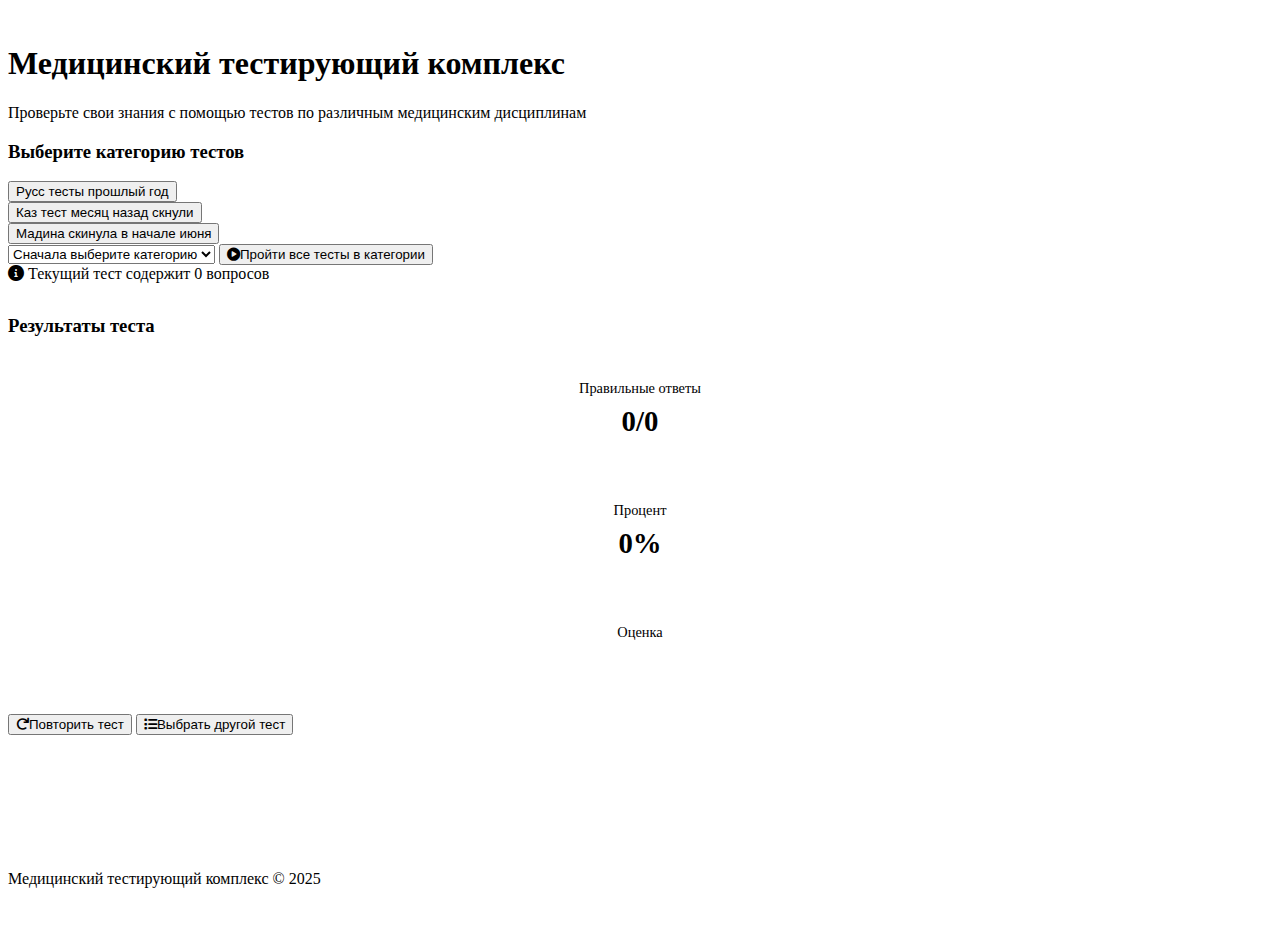
<file: static/single-page-version.html>
<!DOCTYPE html>
<html lang="ru">
<head>
  <meta charset="UTF-8">
  <meta name="viewport" content="width=device-width, initial-scale=1.0">
  <title>Медицинский тестирующий комплекс</title>
  
  <!-- Bootstrap CSS -->
  <link href="https://cdn.replit.com/agent/bootstrap-agent-dark-theme.min.css" rel="stylesheet">
  
  <!-- Font Awesome -->
  <link rel="stylesheet" href="https://cdnjs.cloudflare.com/ajax/libs/font-awesome/6.0.0/css/all.min.css">
  
  <style>
    /* Custom styles */
    body {
      padding-top: 1rem;
      min-height: 100vh;
      display: flex;
      flex-direction: column;
    }
    
    .content {
      flex: 1;
    }
    
    footer {
      padding: 20px 0;
      margin-top: 40px;
      border-top: 1px solid var(--bs-border-color);
    }
    
    .test-container {
      margin-top: 2rem;
    }
    
    .question-box {
      padding: 1.5rem;
      border-radius: 8px;
      box-shadow: 0 0.125rem 0.25rem rgba(0, 0, 0, 0.075);
      margin-bottom: 2rem;
    }
    
    .question-text {
      font-size: 1.2rem;
      margin-bottom: 1.5rem;
    }
    
    .form-check {
      margin-bottom: 0.75rem;
    }
    
    .navigation-buttons {
      margin-top: 2rem;
    }
    
    .question-number {
      font-size: 1.1rem;
      margin-bottom: 10px;
    }
    
    .selected-answer {
      background-color: var(--bs-primary-bg-subtle);
    }
    
    .correct-answer {
      background-color: var(--bs-success-bg-subtle) !important;
      border-left: 3px solid var(--bs-success);
    }
    
    .incorrect-answer {
      background-color: var(--bs-danger-bg-subtle) !important;
      border-left: 3px solid var(--bs-danger);
    }
    
    .result-box {
      padding: 1.5rem;
      border-radius: 8px;
      margin-bottom: 1rem;
      text-align: center;
      background-color: var(--bs-dark-bg-subtle);
    }
    
    .result-label {
      font-size: 0.9rem;
      margin-bottom: 0.5rem;
      color: var(--bs-secondary);
    }
    
    .result-value {
      font-size: 1.8rem;
      font-weight: bold;
    }
    
    .loader {
      display: inline-block;
      width: 50px;
      height: 50px;
      border: 3px solid rgba(255, 255, 255, .3);
      border-radius: 50%;
      border-top-color: var(--bs-primary);
      animation: spin 1s ease-in-out infinite;
    }
    
    @keyframes spin {
      to { transform: rotate(360deg); }
    }
    
    @media (max-width: 768px) {
      .navigation-buttons button {
        width: 100%;
        margin-bottom: 0.5rem;
      }
    }
  </style>
</head>
<body>
  <div class="container content">
    <div class="row mb-4">
      <div class="col">
        <h1 class="display-5">Медицинский тестирующий комплекс</h1>
        <p class="lead">Проверьте свои знания с помощью тестов по различным медицинским дисциплинам</p>
      </div>
    </div>
    
    <!-- Категории тестов -->
    <div id="category-container" class="mb-4"></div>
    
    <!-- Селектор тестов -->
    <div id="test-selector-container" class="row mb-4 d-none">
      <div class="col-md-8">
        <div class="input-group">
          <select id="test-selector" class="form-select" aria-label="Выбор теста">
            <option value="">Сначала выберите категорию</option>
          </select>
          <button id="run-all-tests-btn" class="btn btn-primary">
            <i class="fas fa-play-circle me-2"></i>Пройти все тесты в категории
          </button>
        </div>
      </div>
    </div>
    
    <!-- Информация о тесте -->
    <div id="test-info" class="alert alert-primary d-none">
      <i class="fas fa-info-circle me-2"></i>
      Текущий тест содержит <span id="question-count">0</span> вопросов
    </div>
    
    <!-- Контейнер теста -->
    <div id="test-container" class="test-container"></div>
    
    <!-- Результаты теста -->
    <div id="results-container" class="results-container d-none">
      <h3 class="text-center mb-4">Результаты теста</h3>
      
      <div class="result-summary mb-4">
        <div class="row text-center">
          <div class="col-md-4">
            <div class="result-box">
              <div class="result-label">Правильные ответы</div>
              <div class="result-value" id="score-fraction">0/0</div>
            </div>
          </div>
          <div class="col-md-4">
            <div class="result-box">
              <div class="result-label">Процент</div>
              <div class="result-value" id="score-percentage">0%</div>
            </div>
          </div>
          <div class="col-md-4">
            <div class="result-box">
              <div class="result-label">Оценка</div>
              <div class="result-value">
                <div class="progress" style="height: 25px;">
                  <div id="score-progress" class="progress-bar" role="progressbar" style="width: 0%"></div>
                </div>
              </div>
            </div>
          </div>
        </div>
      </div>
      
      <div class="d-flex justify-content-center gap-3 mb-4">
        <button id="retry-btn" class="btn btn-primary">
          <i class="fas fa-redo me-2"></i>Повторить тест
        </button>
        <button id="new-test-btn" class="btn btn-outline-primary">
          <i class="fas fa-list me-2"></i>Выбрать другой тест
        </button>
      </div>
    </div>
    
    <!-- Неправильные ответы -->
    <div id="incorrect-answers-container" class="incorrect-answers-container d-none"></div>
  </div>
  
  <footer>
    <div class="container">
      <div class="row">
        <div class="col text-center">
          <p class="mb-0">Медицинский тестирующий комплекс © 2025</p>
        </div>
      </div>
    </div>
  </footer>
  
  <script>
    // Global variables
    let currentQuestions = [];
    let currentTestName = '';
    let currentQuestionIndex = 0;
    let userAnswers = [];
    let incorrectQuestions = [];
    let currentCategory = null;
    
    // Переменные для категории тестов
    let allCategoryTests = [];
    let currentTestIndex = 0;
    
    // Document ready
    document.addEventListener('DOMContentLoaded', function() {
      console.log('Document ready, initializing application');
      init();
      
      // Event listeners for retry and choose new test buttons
      document.getElementById('retry-btn').addEventListener('click', function() {
        // Повторить текущий тест
        resetTest();
        document.getElementById('results-container').classList.add('d-none');
        document.getElementById('incorrect-answers-container').classList.add('d-none');
      });
      
      document.getElementById('new-test-btn').addEventListener('click', function() {
        // Сбросить переменные и вернуться к выбору тестов
        allCategoryTests = [];
        currentTestIndex = 0;
        
        document.getElementById('results-container').classList.add('d-none');
        document.getElementById('incorrect-answers-container').classList.add('d-none');
        document.getElementById('test-container').innerHTML = '';
        document.getElementById('test-info').classList.add('d-none');
        document.getElementById('test-selector').value = '';
      });
    });
    
    // Отдельный глобальный обработчик клавиатуры
    window.onkeydown = function(e) {
      // Проверяем, что вопросы загружены и тест активен
      if (currentQuestions.length === 0) {
        return; // Игнорируем нажатия клавиш, если вопросы не загружены
      }
      
      // Проверяем, что результаты не отображаются (тест в процессе)
      const resultsContainer = document.getElementById('results-container');
      if (!resultsContainer || !resultsContainer.classList.contains('d-none')) {
        return;
      }
      
      // Проверка, что контейнер теста не пустой и есть текущий вопрос
      const currentQuestion = document.querySelector('.current-question');
      if (!currentQuestion) {
        return; // Игнорируем нажатия клавиш, если нет текущего вопроса
      }
      
      // Number keys 1-5
      if (e.key >= '1' && e.key <= '5') {
        const optionIndex = parseInt(e.key) - 1;
        const currentOptions = document.querySelectorAll('.current-question .form-check-input');
        
        if (currentOptions.length > optionIndex) {
          const selectedInput = currentOptions[optionIndex];
          
          // If the input is already disabled (answer already shown)
          if (selectedInput.disabled) {
            // If pressing the same key as before, go to next question
            if (userAnswers[currentQuestionIndex] === optionIndex) {
              goToNextQuestion();
            }
            return;
          }
          
          // Select the option
          selectedInput.checked = true;
          userAnswers[currentQuestionIndex] = optionIndex;
          
          // Show the correct answer immediately
          highlightCorrectAnswer();
        }
      }
      
      // Right arrow key to go to next question
      if (e.key === 'ArrowRight') {
        goToNextQuestion();
      }
      
      // Left arrow key to go to previous question
      if (e.key === 'ArrowLeft') {
        goToPreviousQuestion();
      }
      
      // Enter key to confirm the selected answer
      if (e.key === 'Enter') {
        const checkedOption = document.querySelector('.current-question .form-check-input:checked');
        if (checkedOption && !checkedOption.disabled) {
          // Only highlight if not already highlighted
          highlightCorrectAnswer();
        }
      }
    };
    
    // Initialize application
    async function init() {
      try {
        // Предопределенные категории тестов для автономной версии
        const categories = {
          'main': 'Русс тесты прошлый год',
          'additional': 'Каз тест месяц назад скнули',
          'uploaded': 'Мадина скинула в начале июня'
        };
        
        // Create category elements
        const categoryContainer = document.getElementById('category-container');
        categoryContainer.innerHTML = '<h3 class="mb-3">Выберите категорию тестов</h3>';
        
        // Create buttons for each category
        const categoryButtonsRow = document.createElement('div');
        categoryButtonsRow.className = 'row mb-4';
        
        for (const [categoryId, categoryName] of Object.entries(categories)) {
          const col = document.createElement('div');
          col.className = 'col-md-4 mb-3';
          
          const button = document.createElement('button');
          button.className = 'btn btn-primary btn-lg w-100 h-100 d-flex align-items-center justify-content-center';
          button.setAttribute('data-category', categoryId);
          button.innerHTML = `<span>${categoryName}</span>`;
          
          button.addEventListener('click', function() {
            // Mark this button as active and deactivate others
            document.querySelectorAll('#category-container button').forEach(btn => {
              btn.classList.remove('active');
            });
            this.classList.add('active');
            
            // Store selected category
            currentCategory = categoryId;
            
            // Load tests for this category
            loadTestsForCategory(categoryId);
          });
          
          col.appendChild(button);
          categoryButtonsRow.appendChild(col);
        }
        
        categoryContainer.appendChild(categoryButtonsRow);
        
        // Setup test selector
        const selector = document.getElementById('test-selector');
        selector.innerHTML = '<option value="">Сначала выберите категорию</option>';
        
        // Handle test selection
        selector.onchange = async () => {
          if (!selector.value) return;
          
          // Get the selected category
          if (!currentCategory) {
            alert('Пожалуйста, выберите категорию тестов');
            selector.value = '';
            return;
          }
          
          currentTestName = selector.options[selector.selectedIndex].textContent;
          
          // Show loading message
          document.getElementById('test-container').innerHTML = `
            <div class="text-center py-5">
              <span class="loader"></span>
              <p class="mt-3">Загрузка содержимого теста...</p>
            </div>
          `;
          
          try {
            // В автономной версии загружаем тестовый контент в зависимости от выбранного теста
            let content = '';
            
            if (selector.value === 'Тест 1 (5 вопросов)') {
              content = 
              '?При какой болезни дегенерация нервных клеток чаще локализуется в черной субстанции?\n+болезнь Паркинсона\n-энцефалит\n-склероз\n-менингит\n-абсцесс\n' +
              '?Дофаминергическое лечение болезни Паркинсона включает:\n-амантадин\n+L-дофа+бенсеразид\n-агонисты дофаминовых рецепторов\n-бромокриптин\n-все ответы верны\n' +
              '?Выраженность клинических проявлений при болезни Паркинсона зависит от:\n-тяжести заболевания\n-длительности заболевания\n-возраста больного\n-сопутствующих заболеваний\n+степени дегенерации дофаминергических нейронов\n' +
              '?Для синдрома паркинсонизма характерно все, кроме:\n-гипомимии\n-брадикинезии\n-ригидности мышц\n+атаксии\n-тремора покоя\n' +
              '?Наиболее частой причиной развития паркинсонизма является:\n-сосудистые заболевания головного мозга\n-эпилепсия\n+болезнь Паркинсона\n-прием нейролептиков\n-нейроинфекции\n';
            } else if (selector.value === 'Тест 2 (10 вопросов)') {
              content = 
              '?Что такое аутосомно-доминантное наследование?\n+атаксия Фридрейха\n-мышечная дистрофия Дюшенна\n-атаксия-телеангиэктазия\n-наследственная моторно-сенсорная невропатия Шарко-Мари-Тута 1-го типа\n-наследственная моторно-сенсорная невропатия Шарко-Мари-Тута 2-го типа\n' +
              '?Мышечная дистрофия Дюшенна и Беккера обусловлена дефектом белка:\n-титина\n-десмина\n+дистрофина\n-дисферлина\n-ламинина\n' +
              '?Какие изменения на МРТ головного мозга наблюдаются при болезни Альцгеймера?\n-инфаркты\n-геморрагии\n+атрофия\n-зоны глиоза\n-лейкоареоз\n' +
              '?Патогенез старческой деменции в основном связан с\n-накоплением амилоида\n-дефицитом нейромедиаторов\n-нарушением кровообращения\n-старческими бляшками\n+всё перечисленное\n' +
              '?При болезни Паркинсона наиболее характерным признаком является:\n-асимметричный тремор в покое\n-гипомимия\n-нарушения ходьбы\n-брадикинезия\n+все вышеперечисленное\n' +
              '?Какие изменения на МРТ головного мозга характерны для сосудистой деменции?\n-гидроцефалия\n-атрофия\n+лакунарные инфаркты\n-вентрикуломегалия\n-опухоли\n' +
              '?Диагностическим признаком рассеянного склероза является наличие:\n-инфарктов в белом веществе головного мозга\n+очагов демиелинизации в белом веществе\n-сосудистых мальформаций\n-кальцификатов\n-зон атрофии\n' +
              '?Какие симптомы не типичны для рассеянного склероза:\n-нистагм\n-интенционный тремор\n-острое нарушение зрения\n+гемипарез\n-нарушения тазовых органов\n' +
              '?Что не относится к эпилептическим припадкам?\n-генерализованный тонико-клонический припадок\n-миоклонический припадок\n-фокальный адверсивный припадок\n+транзиторная ишемическая атака\n-абсанс\n' +
              '?Что вызывает эпилептический статус?\n-прогрессирующая вирусная инфекция\n-прием противоэпилептических препаратов\n+отмена противоэпилептических препаратов\n-черепно-мозговая травма\n-опухоль головного мозга\n';
            } else if (selector.value === 'Тест 3 (15 вопросов)') {
              content = 
              '?Какие из перечисленных состояний не являются заболеваниями внутреннего уха?\n-болезнь Меньера\n-доброкачественное пароксизмальное позиционное головокружение\n-вестибулярный нейронит\n+невринома слухового нерва\n-лабиринтит\n' +
              '?При неврологическом осмотре шейного отдела позвоночника не оценивается:\n-объем движений во всех направлениях\n-болезненность при пальпации остистых отростков\n-напряжение паравертебральных мышц\n+симптом Ласега\n-болезненность при пальпации точек выхода затылочных нервов\n' +
              '?Что не относится к первичным головным болям?\n-мигрень\n-головная боль напряжения\n+головная боль при менингите\n-кластерная головная боль\n-тригеминальные вегетативные цефалгии\n' +
              '?Какой из препаратов используется для купирования приступа мигрени?\n-парацетамол\n-аспирин\n+суматриптан\n-диклофенак\n-нимесулид\n' +
              '?Какое исследование не является обязательным при диагностике причин головокружения?\n-МРТ головного мозга\n-аудиометрия\n-калорическая проба\n-вращательная проба\n+МРТ шейного отдела позвоночника\n' +
              '?Диагностическим критерием полиневропатии не является:\n-симметричное поражение\n-преимущественное поражение дистальных отделов конечностей\n+гиперрефлексия\n-нарушение поверхностной чувствительности\n-вегетативные нарушения\n' +
              '?Какой нерв чаще всего поражается при туннельных невропатиях?\n-локтевой\n+срединный\n-бедренный\n-малоберцовый\n-большеберцовый\n' +
              '?Какое исследование является золотым стандартом диагностики миастении?\n-КТ грудной клетки\n-антитела к рецепторам ацетилхолина\n+декремент-тест\n-антитела к мышечно-специфической тирозин-киназе\n-электромиография\n' +
              '?Основным патогенетическим механизмом формирования острого нарушения мозгового кровообращения является:\n-воспаление\n-демиелинизация\n+ишемия\n-повышение внутричерепного давления\n-нейродегенерация\n' +
              '?Лечение ишемического инсульта не включает:\n-тромболитическую терапию\n-нейропротекцию\n-вторичную профилактику\n+нейрохирургическое лечение\n-антикоагулянтную терапию\n' +
              '?Какой метод нейровизуализации является методом выбора при подозрении на инсульт в первые часы?\n-МРТ в стандартных режимах\n-МР-ангиография\n+КТ головного мозга\n-церебральная ангиография\n-ПЭТ\n' +
              '?Для ишемического инсульта характерны следующие симптомы, кроме:\n-гемипарез\n-афазия\n-гемианопсия\n+общемозговые симптомы\n-атаксия\n' +
              '?Каким не может быть подтип ишемического инсульта по механизму развития?\n-атеротромботический\n-кардиоэмболический\n-лакунарный\n+метаболический\n-инсульт по типу гемодинамического\n' +
              '?Какой препарат не используется для лечения мигрени?\n-триптаны\n-бета-блокаторы\n-антидепрессанты\n+нейролептики\n-блокаторы кальциевых каналов\n' +
              '?Какой фактор не относится к модифицируемым факторам риска инсульта?\n-артериальная гипертензия\n-курение\n-гиперхолестеринемия\n+возраст\n-фибрилляция предсердий\n';
            } else {
              content = '?Тестовый вопрос 1\n+Правильный ответ\n-Неправильный ответ 1\n-Неправильный ответ 2\n-Неправильный ответ 3\n-Неправильный ответ 4\n' +
                      '?Тестовый вопрос 2\n-Неправильный ответ 1\n+Правильный ответ\n-Неправильный ответ 2\n-Неправильный ответ 3\n-Неправильный ответ 4\n' +
                      '?Тестовый вопрос 3\n-Неправильный ответ 1\n-Неправильный ответ 2\n+Правильный ответ\n-Неправильный ответ 3\n-Неправильный ответ 4\n';
            }
            
            currentQuestions = parseTest(content);
            
            // Перемешиваем вопросы в случайном порядке
            currentQuestions = shuffle(currentQuestions);
            
            // Update question count info
            document.getElementById('question-count').textContent = currentQuestions.length;
            
            document.getElementById('test-info').classList.remove('d-none');
            
            // Display test questions
            displayTest(currentQuestions);
          } catch (error) {
            document.getElementById('test-container').innerHTML = `
              <div class="alert alert-danger">
                <i class="fas fa-exclamation-triangle me-2"></i>
                Ошибка загрузки теста: ${error.message}
              </div>
            `;
          }
        };
      } catch (error) {
        const categoryContainer = document.getElementById('category-container');
        categoryContainer.innerHTML = `
          <div class="alert alert-danger">
            <i class="fas fa-exclamation-triangle me-2"></i>
            Ошибка инициализации: ${error.message}
          </div>
        `;
        console.error('Failed to initialize:', error);
      }
    }
    
    // Load tests for selected category
    async function loadTestsForCategory(category) {
      const selector = document.getElementById('test-selector');
      selector.innerHTML = '<option value="">Загрузка тестов...</option>';
      
      try {
        // В этой версии используем предопределенные тесты
        const tests = ['Тест 1 (5 вопросов)', 'Тест 2 (10 вопросов)', 'Тест 3 (15 вопросов)'];
        
        // Clear loading message
        selector.innerHTML = '<option value="">Выберите тест</option>';
        
        // Add options to select
        tests.forEach(test => {
          const option = document.createElement('option');
          option.value = test;
          option.textContent = test;
          selector.appendChild(option);
        });
        
        // Show the test selector
        document.getElementById('test-selector-container').classList.remove('d-none');
        
        // Добавляем обработчик события для кнопки "Пройти все тесты"
        const runAllButton = document.getElementById('run-all-tests-btn');
        if (runAllButton) {
          // Удалить старые обработчики, если они есть
          const newRunAllButton = runAllButton.cloneNode(true);
          runAllButton.parentNode.replaceChild(newRunAllButton, runAllButton);
          
          // Добавить новый обработчик
          newRunAllButton.addEventListener('click', function() {
            console.log('Run all tests button clicked for category:', category);
            startAllCategoryTests();
          });
        }
      } catch (error) {
        selector.innerHTML = '<option value="">Ошибка загрузки тестов</option>';
        console.error(`Failed to load tests for category ${category}:`, error);
      }
    }
    
    // Parse test content
    function parseTest(content) {
      // Предварительная обработка для замены символов ? на <question> и +/- на <variant>
      let processedContent = '';
      const contentLines = content.split('\n');
      
      for (const line of contentLines) {
        let processedLine = line;
        
        // Замена символа "?" в начале строки на <question>
        if (line.trim().startsWith('?')) {
          processedLine = line.replace(/^\s*\?\s*/, '<question>');
        }
        // Замена символов "+" и "-" в начале строки на <variant>
        else if (line.trim().startsWith('+') || line.trim().startsWith('-')) {
          processedLine = line.replace(/^\s*[+\-]\s*/, '<variant>');
        }
        
        processedContent += processedLine + '\n';
      }
      
      // Оригинальный код парсинга
      const lines = processedContent.split('\n');
      const questions = [];
      let currentQuestion = null;
      const MAX_VARIANTS = 5; // Ограничиваем количество вариантов ответа до 5
    
      for (const line of lines) {
        const trimmedLine = line.trim();
        if (!trimmedLine) continue;
        
        // Проверяем различные варианты форматирования тега question:
        if (trimmedLine.startsWith('<question>')) {
          if (currentQuestion) {
            // Если у вопроса больше 5 вариантов, оставляем только первые 5
            if (currentQuestion.variants.length > MAX_VARIANTS) {
              currentQuestion.variants = currentQuestion.variants.slice(0, MAX_VARIANTS);
            }
            questions.push(currentQuestion);
          }
          
          // Извлекаем текст вопроса
          let questionText = trimmedLine.replace('<question>', '');
          
          currentQuestion = { 
            q: questionText.trim(), 
            variants: [], 
            answer: null,
            correctIndex: null
          };
        } else if (trimmedLine.startsWith('<variant>')) {
          // Извлекаем текст варианта ответа
          let text = trimmedLine.replace('<variant>', '');
          text = text.trim();
          
          if (currentQuestion) {
            // Если это первый вариант и он начинался с "+", это правильный ответ
            if (line.trim().startsWith('+')) {
              currentQuestion.answer = text;
              currentQuestion.correctIndex = currentQuestion.variants.length;
            }
            
            // Добавляем вариант только если не превышен лимит MAX_VARIANTS
            if (currentQuestion.variants.length < MAX_VARIANTS) {
              currentQuestion.variants.push(text);
            }
          }
        }
      }
      
      if (currentQuestion) {
        // Проверяем последний вопрос на превышение лимита вариантов
        if (currentQuestion.variants.length > MAX_VARIANTS) {
          currentQuestion.variants = currentQuestion.variants.slice(0, MAX_VARIANTS);
        }
        questions.push(currentQuestion);
      }
      
      return questions;
    }
    
    // Shuffle array (Fisher-Yates algorithm)
    function shuffle(array) {
      // Создаем копию массива, чтобы не изменять оригинал
      const newArray = [...array];
      
      for (let i = newArray.length - 1; i > 0; i--) {
        const j = Math.floor(Math.random() * (i + 1));
        [newArray[i], newArray[j]] = [newArray[j], newArray[i]];
      }
      
      return newArray;
    }
    
    // Reset test state
    function resetTest() {
      currentQuestionIndex = 0;
      userAnswers = new Array(currentQuestions.length).fill(null);
      incorrectQuestions = [];
      
      // Reset UI
      document.getElementById('test-container').innerHTML = '';
      displayTest(currentQuestions);
    }
    
    // Display test UI
    function displayTest(questions) {
      // Prepare container
      const container = document.getElementById('test-container');
      container.innerHTML = '';
      
      // Create question navigation
      const nav = document.createElement('div');
      nav.className = 'navigation-buttons mb-4 d-flex justify-content-between';
      
      const prevButton = document.createElement('button');
      prevButton.className = 'btn btn-outline-primary';
      prevButton.innerHTML = '<i class="fas fa-arrow-left me-2"></i>Предыдущий';
      prevButton.onclick = goToPreviousQuestion;
      
      const nextButton = document.createElement('button');
      nextButton.className = 'btn btn-outline-primary';
      nextButton.innerHTML = 'Следующий<i class="fas fa-arrow-right ms-2"></i>';
      nextButton.onclick = goToNextQuestion;
      
      nav.appendChild(prevButton);
      nav.appendChild(nextButton);
      container.appendChild(nav);
      
      // Create the question container
      const questionContainer = document.createElement('div');
      questionContainer.className = 'questions-container';
      container.appendChild(questionContainer);
      
      // Show first question
      displayCurrentQuestion();
      
      // Add finish button at the bottom
      if (questions.length > 0) {
        const finishContainer = document.createElement('div');
        finishContainer.className = 'd-grid gap-2 col-md-6 mx-auto my-4';
        
        const finishBtn = document.createElement('button');
        finishBtn.className = 'btn btn-success btn-lg';
        finishBtn.innerHTML = '<i class="fas fa-check-circle me-2"></i>Завершить тест';
        finishBtn.onclick = finishTest;
        
        finishContainer.appendChild(finishBtn);
        container.appendChild(finishContainer);
      }
      
      // Add keyboard navigation hint
      const keyboardHint = document.createElement('div');
      keyboardHint.className = 'alert alert-secondary mt-4';
      keyboardHint.innerHTML = `
        <h5><i class="fas fa-keyboard me-2"></i>Горячие клавиши:</h5>
        <div class="row">
          <div class="col-md-4">
            <ul class="mb-0">
              <li>Клавиши <strong>1-5</strong>: выбор варианта ответа</li>
              <li><strong>Enter</strong>: показать правильный ответ</li>
            </ul>
          </div>
          <div class="col-md-4">
            <ul class="mb-0">
              <li><strong>→</strong>: следующий вопрос</li>
              <li><strong>←</strong>: предыдущий вопрос</li>
            </ul>
          </div>
        </div>
      `;
      container.appendChild(keyboardHint);
    }
    
    // Display current question
    function displayCurrentQuestion() {
      if (currentQuestions.length === 0) return;
      
      const container = document.querySelector('.questions-container');
      if (!container) return;
      
      // Clear container
      container.innerHTML = '';
      
      // Get current question
      const question = currentQuestions[currentQuestionIndex];
      
      // Create question element
      const questionElement = document.createElement('div');
      questionElement.className = 'question-box current-question';
      
      // Question number
      const questionNumber = document.createElement('div');
      questionNumber.className = 'question-number';
      questionNumber.innerHTML = `Вопрос ${currentQuestionIndex + 1} из ${currentQuestions.length}`;
      questionElement.appendChild(questionNumber);
      
      // Question text
      const questionText = document.createElement('div');
      questionText.className = 'question-text';
      questionText.textContent = question.q;
      questionElement.appendChild(questionText);
      
      // Answer options
      const options = document.createElement('div');
      options.className = 'options';
      
      question.variants.forEach((variant, index) => {
        const option = document.createElement('div');
        option.className = 'form-check mb-3';
        
        const input = document.createElement('input');
        input.className = 'form-check-input';
        input.type = 'radio';
        input.name = 'question';
        input.id = `option${index}`;
        input.value = index;
        
        // If answer was already selected
        if (userAnswers[currentQuestionIndex] !== null) {
          if (parseInt(userAnswers[currentQuestionIndex]) === index) {
            input.checked = true;
          }
          
          // Disable inputs if answer was shown
          input.disabled = true;
          
          // Highlight correct and incorrect answers
          if (question.correctIndex === index) {
            option.classList.add('correct-answer');
          } else if (parseInt(userAnswers[currentQuestionIndex]) === index) {
            option.classList.add('incorrect-answer');
          }
        }
        
        // Add change handler
        input.addEventListener('change', function() {
          // Store user answer
          userAnswers[currentQuestionIndex] = index;
        });
        
        const label = document.createElement('label');
        label.className = 'form-check-label';
        label.htmlFor = `option${index}`;
        label.textContent = variant;
        
        option.appendChild(input);
        option.appendChild(label);
        options.appendChild(option);
      });
      
      questionElement.appendChild(options);
      container.appendChild(questionElement);
    }
    
    // Navigate to next question
    function goToNextQuestion() {
      if (currentQuestionIndex < currentQuestions.length - 1) {
        currentQuestionIndex++;
        displayCurrentQuestion();
      } else {
        // If we're at the last question, offer to finish the test
        if (confirm('Вы на последнем вопросе. Завершить тест?')) {
          finishTest();
        }
      }
    }
    
    // Navigate to previous question
    function goToPreviousQuestion() {
      if (currentQuestionIndex > 0) {
        currentQuestionIndex--;
        displayCurrentQuestion();
      }
    }
    
    // Highlight correct answer
    function highlightCorrectAnswer() {
      const question = currentQuestions[currentQuestionIndex];
      const options = document.querySelectorAll('.current-question .form-check');
      const correctIndex = question.correctIndex;
      
      // Disable all inputs
      document.querySelectorAll('.current-question .form-check-input').forEach(input => {
        input.disabled = true;
      });
      
      // Highlight correct answer
      if (correctIndex !== null && options[correctIndex]) {
        options[correctIndex].classList.add('correct-answer');
      }
      
      // Highlight user's incorrect answer if any
      const userAnswer = userAnswers[currentQuestionIndex];
      if (userAnswer !== null && parseInt(userAnswer) !== correctIndex && options[userAnswer]) {
        options[userAnswer].classList.add('incorrect-answer');
      }
    }
    
    // Display incorrect answers
    function displayIncorrectAnswers() {
      if (incorrectQuestions.length === 0) return;
      
      const container = document.getElementById('incorrect-answers-container');
      
      // Очистить предыдущее содержимое
      container.innerHTML = '';
      
      // Создать заголовок
      const header = document.createElement('h3');
      header.className = 'mt-4 mb-3';
      header.textContent = 'Неправильные ответы:';
      container.appendChild(header);
      
      // Создать список неправильных ответов
      const list = document.createElement('ul');
      list.className = 'list-group';
      
      incorrectQuestions.forEach((item, index) => {
        const listItem = document.createElement('li');
        listItem.className = 'list-group-item';
        listItem.innerHTML = `
          <div class="fw-bold mb-1">${index + 1}. ${item.question}</div>
          <div class="text-danger">Ваш ответ: ${item.userAnswer}</div>
          <div class="text-success">Правильный ответ: ${item.correctAnswer}</div>
        `;
        list.appendChild(listItem);
      });
      
      container.appendChild(list);
      container.classList.remove('d-none');
    }
    
    // Функция для подготовки статистики по исходному тесту
    function prepareTestSourceStats(allQuestions, userAnswers) {
      const testStats = {};
      
      // Подсчитать статистику по каждому исходному тесту
      for (let i = 0; i < allQuestions.length; i++) {
        const question = allQuestions[i];
        const sourceTest = question.sourceTest || 'Тестовый вопрос';
        
        if (!testStats[sourceTest]) {
          testStats[sourceTest] = {
            total: 0,
            correct: 0
          };
        }
        
        testStats[sourceTest].total++;
        
        // Если на вопрос был дан правильный ответ
        if (parseInt(userAnswers[i]) === question.correctIndex) {
          testStats[sourceTest].correct++;
        }
      }
      
      // Преобразовать в массив для вывода
      const testResults = Object.entries(testStats).map(([testName, stats]) => {
        return {
          testName,
          total: stats.total,
          correct: stats.correct
        };
      });
      
      return testResults;
    }
    
    // Функция для запуска режима прохождения всех тестов в категории
    async function startAllCategoryTests() {
      try {
        // Показать индикатор загрузки
        document.getElementById('test-container').innerHTML = `
          <div class="text-center py-5">
            <span class="loader"></span>
            <p class="mt-3">Загрузка всех тестов категории...</p>
          </div>
        `;
        
        // В этой версии используем предопределенные тесты по неврологии
        const allQuestions = [];
        
        // Тесты по неврологии
        const testContents = [
          // Тест 1 - Болезнь Паркинсона
          '?При какой болезни дегенерация нервных клеток чаще локализуется в черной субстанции?\n+болезнь Паркинсона\n-энцефалит\n-склероз\n-менингит\n-абсцесс\n' +
          '?Дофаминергическое лечение болезни Паркинсона включает:\n-амантадин\n+L-дофа+бенсеразид\n-агонисты дофаминовых рецепторов\n-бромокриптин\n-все ответы верны\n' +
          '?Выраженность клинических проявлений при болезни Паркинсона зависит от:\n-тяжести заболевания\n-длительности заболевания\n-возраста больного\n-сопутствующих заболеваний\n+степени дегенерации дофаминергических нейронов\n' +
          '?Для синдрома паркинсонизма характерно все, кроме:\n-гипомимии\n-брадикинезии\n-ригидности мышц\n+атаксии\n-тремора покоя\n' +
          '?Наиболее частой причиной развития паркинсонизма является:\n-сосудистые заболевания головного мозга\n-эпилепсия\n+болезнь Паркинсона\n-прием нейролептиков\n-нейроинфекции\n',
          
          // Тест 2 - Нейродегенеративные заболевания
          '?Что такое аутосомно-доминантное наследование?\n+атаксия Фридрейха\n-мышечная дистрофия Дюшенна\n-атаксия-телеангиэктазия\n-наследственная моторно-сенсорная невропатия Шарко-Мари-Тута 1-го типа\n-наследственная моторно-сенсорная невропатия Шарко-Мари-Тута 2-го типа\n' +
          '?Мышечная дистрофия Дюшенна и Беккера обусловлена дефектом белка:\n-титина\n-десмина\n+дистрофина\n-дисферлина\n-ламинина\n' +
          '?Какие изменения на МРТ головного мозга наблюдаются при болезни Альцгеймера?\n-инфаркты\n-геморрагии\n+атрофия\n-зоны глиоза\n-лейкоареоз\n' +
          '?Патогенез старческой деменции в основном связан с\n-накоплением амилоида\n-дефицитом нейромедиаторов\n-нарушением кровообращения\n-старческими бляшками\n+всё перечисленное\n' +
          '?При болезни Паркинсона наиболее характерным признаком является:\n-асимметричный тремор в покое\n-гипомимия\n-нарушения ходьбы\n-брадикинезия\n+все вышеперечисленное\n',
          
          // Тест 3 - Инсульт и головные боли
          '?Какие изменения на МРТ головного мозга характерны для сосудистой деменции?\n-гидроцефалия\n-атрофия\n+лакунарные инфаркты\n-вентрикуломегалия\n-опухоли\n' +
          '?Что не относится к первичным головным болям?\n-мигрень\n-головная боль напряжения\n+головная боль при менингите\n-кластерная головная боль\n-тригеминальные вегетативные цефалгии\n' +
          '?Какой из препаратов используется для купирования приступа мигрени?\n-парацетамол\n-аспирин\n+суматриптан\n-диклофенак\n-нимесулид\n' +
          '?Основным патогенетическим механизмом формирования острого нарушения мозгового кровообращения является:\n-воспаление\n-демиелинизация\n+ишемия\n-повышение внутричерепного давления\n-нейродегенерация\n' +
          '?Какой метод нейровизуализации является методом выбора при подозрении на инсульт в первые часы?\n-МРТ в стандартных режимах\n-МР-ангиография\n+КТ головного мозга\n-церебральная ангиография\n-ПЭТ\n'
        ];
        
        // Обработать каждый тест и добавить его вопросы в общий массив
        testContents.forEach((testContent, testIndex) => {
          const testName = `Тест ${testIndex + 1} (${testIndex * 5 + 5} вопросов)`;
          
          // Парсим тест
          const parsedQuestions = parseTest(testContent);
          
          // Добавляем информацию о том, из какого он теста
          parsedQuestions.forEach(q => {
            q.sourceTest = testName;
            allQuestions.push(q);
          });
        });
        
        if (allQuestions.length === 0) {
          document.getElementById('test-container').innerHTML = `
            <div class="alert alert-warning">
              <i class="fas fa-exclamation-triangle me-2"></i>
              В данной категории нет тестов.
            </div>
          `;
          return;
        }
        
        // Перемешиваем вопросы в случайном порядке
        const shuffledQuestions = shuffle(allQuestions);
        
        // Обновить текущие вопросы и начать тест
        currentQuestions = shuffledQuestions;
        currentTestName = `Все вопросы из категории (${shuffledQuestions.length} вопросов, случайный порядок)`;
        
        // Обновить информацию о тесте
        document.getElementById('test-info').innerHTML = `
          <div class="alert alert-info">
            <i class="fas fa-info-circle me-2"></i>
            Загружено ${shuffledQuestions.length} вопросов из тестов в случайном порядке.
          </div>
        `;
        
        // Начать тест со всеми вопросами
        currentQuestionIndex = 0;
        userAnswers = new Array(currentQuestions.length).fill(null);
        incorrectQuestions = [];
        
        // Отобразить вопросы
        displayCurrentQuestion();
        
      } catch (error) {
        document.getElementById('test-container').innerHTML = `
          <div class="alert alert-danger">
            <i class="fas fa-exclamation-triangle me-2"></i>
            Ошибка при загрузке тестов: ${error.message}
          </div>
        `;
        console.error('Error starting all category tests:', error);
      }
    }
    
    // Функция завершения теста с поддержкой статистики по исходным тестам
    function finishTest() {
      // Вычислить результаты
      let score = 0;
      let totalAnswered = 0;
      incorrectQuestions = [];
      
      // Проверить каждый вопрос
      currentQuestions.forEach((q, i) => {
        const userAnswer = userAnswers[i];
        
        if (userAnswer !== null) {
          totalAnswered++;
          // Получаем правильный индекс ответа для сравнения
          const correctIndex = q.correctIndex;
          
          const isCorrect = parseInt(userAnswer) === correctIndex;
          
          if (isCorrect) {
            score++;
          } else {
            // Добавить в список неправильных ответов
            incorrectQuestions.push({
              question: q.q,
              userAnswer: q.variants[userAnswer],
              correctAnswer: q.variants[correctIndex]
            });
          }
        }
      });
      
      // Показать результаты
      const resultsContainer = document.getElementById('results-container');
      const scoreFraction = document.getElementById('score-fraction');
      const scorePercentage = document.getElementById('score-percentage');
      const scoreProgress = document.getElementById('score-progress');
      
      // Рассчитать процент
      const percentage = totalAnswered > 0 ? Math.round((score / currentQuestions.length) * 100) : 0;
      
      // Обновить отображение результатов
      scoreFraction.textContent = `${score} / ${currentQuestions.length}`;
      scorePercentage.textContent = `${percentage}%`;
      scoreProgress.style.width = `${percentage}%`;
      
      // Установить цвет прогресс-бара в зависимости от результата
      if (percentage >= 80) {
        scoreProgress.className = 'progress-bar bg-success';
      } else if (percentage >= 60) {
        scoreProgress.className = 'progress-bar bg-warning';
      } else {
        scoreProgress.className = 'progress-bar bg-danger';
      }
      
      // Показать детальную статистику по исходным тестам, если это загрузка всех тестов
      const isAllTestsFromCategory = currentQuestions.some(q => q.sourceTest);
      
      if (isAllTestsFromCategory) {
        // Получить статистику по исходным тестам
        const testStats = prepareTestSourceStats(currentQuestions, userAnswers);
        
        // Отобразить статистику в отдельном разделе
        const container = document.getElementById('incorrect-answers-container');
        container.innerHTML = '';
        
        // Заголовок для статистики
        const statsHeader = document.createElement('h3');
        statsHeader.className = 'mt-4 mb-3';
        statsHeader.textContent = 'Статистика по тестам:';
        container.appendChild(statsHeader);
        
        // Таблица результатов
        const statsTable = document.createElement('table');
        statsTable.className = 'table table-striped';
        statsTable.innerHTML = `
          <thead>
            <tr>
              <th>№</th>
              <th>Тест</th>
              <th>Правильно/Всего</th>
              <th>Процент</th>
            </tr>
          </thead>
          <tbody></tbody>
        `;
        
        // Заполнить таблицу
        const tbody = statsTable.querySelector('tbody');
        testStats.forEach((test, index) => {
          const percent = Math.round((test.correct / test.total) * 100) || 0;
          
          const row = document.createElement('tr');
          
          // Класс строки в зависимости от результата
          if (percent >= 80) {
            row.className = 'table-success';
          } else if (percent >= 60) {
            row.className = 'table-warning';
          } else {
            row.className = 'table-danger';
          }
          
          row.innerHTML = `
            <td>${index + 1}</td>
            <td>${test.testName}</td>
            <td>${test.correct}/${test.total}</td>
            <td>${percent}%</td>
          `;
          
          tbody.appendChild(row);
        });
        
        container.appendChild(statsTable);
      }
      
      // Отобразить неправильные ответы, если есть
      displayIncorrectAnswers();
      
      // Показать результаты
      resultsContainer.classList.remove('d-none');
      resultsContainer.scrollIntoView({ behavior: 'smooth' });
    }
  </script>
</body>
</html>
</file>
